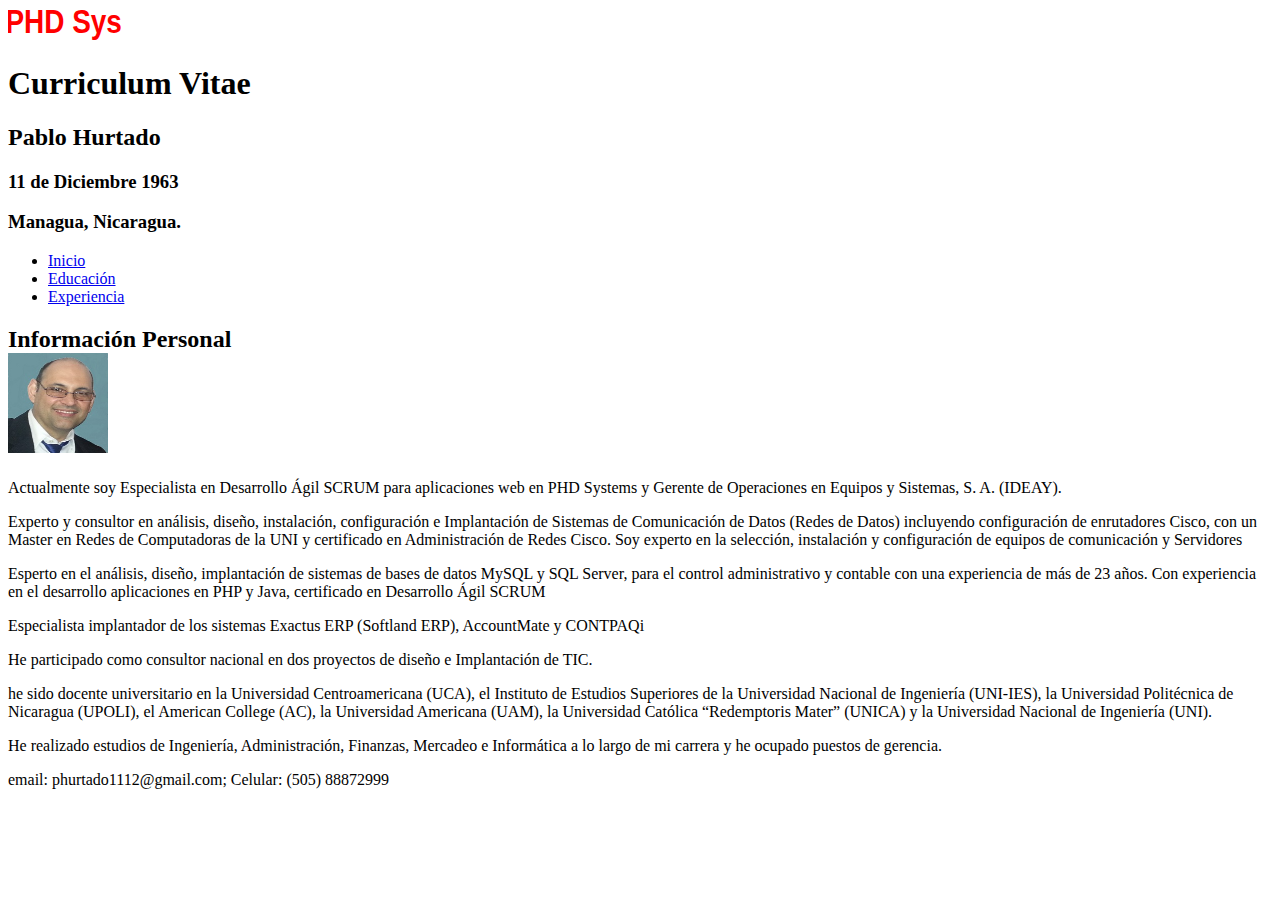
<file: index.html>
<!DOCTYPE html>
<!--
To change this license header, choose License Headers in Project Properties.
To change this template file, choose Tools | Templates
and open the template in the editor.
-->
<html>
    <head>
        <title>TODO supply a title</title>
        <meta charset="UTF-8">
        <meta name="viewport" content="width=device-width, initial-scale=1.0">
    </head>
    <body id="contenedor">
        <header id="encabezado">
            <img src="img/logo-PHD.svg" alt="Logo PHD Systems" />
            <h1>Curriculum Vitae</h1>
            <h2>Pablo Hurtado</h2>
            <h3>11 de Diciembre 1963</h3>
            <h3>Managua, Nicaragua.</h3>
        </header>
        <ul>
            <li><a href="index.html">Inicio</a></li>
            <li><a href="educacion.html" >Educación</a></li>
            <li><a href="experiencia.html" >Experiencia</a></li>
        </ul>
        <h2>Información Personal<br><img src="img/20141207_PHD230x230.jpg" alt="Foto Pablo Hurtado" height="100" width="100"></h2>
        <p> Actualmente soy Especialista en Desarrollo Ágil SCRUM para aplicaciones web en PHD Systems y 
            Gerente de Operaciones en Equipos y Sistemas, S. A. (IDEAY).</p> 
        <p> Experto y consultor en análisis, diseño, instalación, configuración e Implantación de Sistemas de 
            Comunicación de Datos (Redes de Datos) incluyendo configuración de enrutadores Cisco, con un Master en Redes de Computadoras de la UNI y 
            certificado en Administración de Redes Cisco. Soy experto en la selección, instalación y configuración de equipos de comunicación y Servidores </p> 
        <p> Esperto en el análisis, diseño, implantación de sistemas de bases de datos MySQL y SQL Server, 
            para el control administrativo y contable con una experiencia de más de 23 años. 
            Con experiencia en el desarrollo aplicaciones en PHP y Java, certificado en Desarrollo Ágil SCRUM</p> 
        <p> Especialista implantador de los sistemas Exactus ERP (Softland ERP), AccountMate y CONTPAQi</P> 
        <p> He participado como consultor nacional en dos proyectos de diseño e Implantación de TIC.</p>
        <p> he sido docente universitario en la Universidad Centroamericana (UCA), el Instituto de Estudios Superiores 
            de la Universidad Nacional de Ingeniería (UNI-IES), la Universidad Politécnica de Nicaragua (UPOLI), el American College (AC), 
            la Universidad Americana (UAM), la Universidad Católica “Redemptoris Mater” (UNICA) y la Universidad Nacional de Ingeniería (UNI).</p> 
        <p> He realizado estudios de Ingeniería, Administración, Finanzas, Mercadeo e Informática a lo largo de mi carrera y he ocupado puestos de gerencia.</p>
        <footer>
            email: phurtado1112@gmail.com; Celular: (505) 88872999
        </footer>
    </body>
</html>
</file>
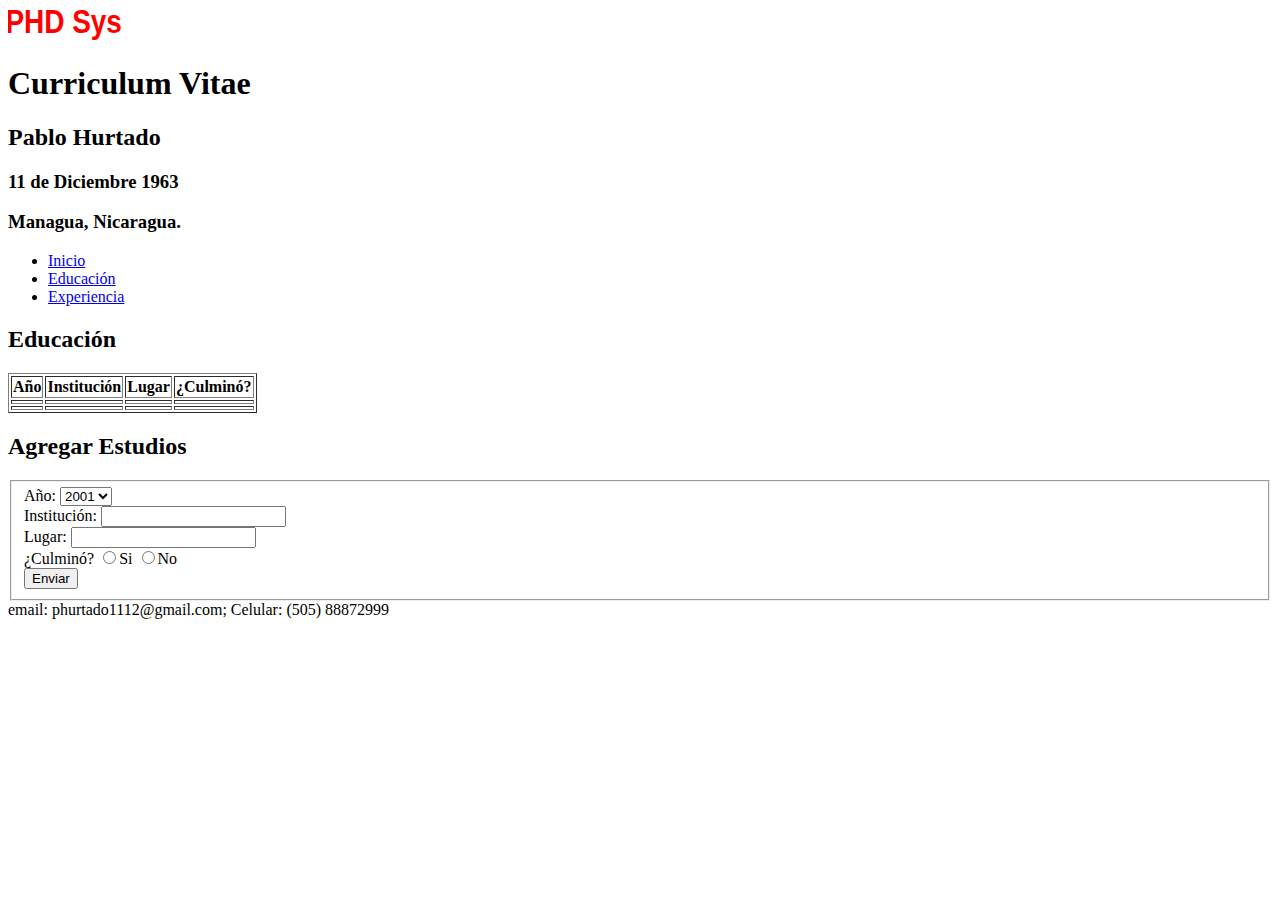
<file: educacion.html>
<!DOCTYPE html>
<!--
To change this license header, choose License Headers in Project Properties.
To change this template file, choose Tools | Templates
and open the template in the editor.
-->
<html>
    <head>
        <title>TODO supply a title</title>
        <meta charset="UTF-8">
        <meta name="viewport" content="width=device-width, initial-scale=1.0">
    </head>
    <body>
        <header>
            <img src="img/logo-PHD.svg" alt="Logo PHD Systems" />
            <h1>Curriculum Vitae</h1>
            <h2>Pablo Hurtado</h2>
            <h3>11 de Diciembre 1963</h3>
            <h3>Managua, Nicaragua.</h3>
        </header>
        <ul>
            <li><a href="index.html">Inicio</a></li>
            <li><a href="educacion.html" >Educación</a></li>
            <li><a href="experiencia.html" >Experiencia</a></li>
        </ul>
        <h2>Educación</h2>
        <table border="1">
            <tr>
                <th>Año</th>
                <th>Institución</th>
                <th>Lugar</th>
                <th>¿Culminó?</th>
            </tr>
            <tr>
                <td> </td>
                <td> </td>
                <td> </td>
                <td> </td>
            </tr>
            <tr>
                <td></td>
                <td></td>
                <td></td>
                <td></td>
            </tr>
        </table>
        <h2>Agregar Estudios</h2>
        <form name="estudios" autocomplete="on">
            <fieldset>
                <label for="Anio">Año:</label>
                <select>
                    <option>2001</option>
                    <option>2002</option>
                    <option>2003</option>
                    <option>2004</option>
                    <option>2005</option>
                    <option>2006</option>
                    <option>2007</option>
                    <option>2008</option>
                    <option>2009</option>
                    <option>2010</option>
                    <option>2011</option>
                    <option>2012</option>
                    <option>2013</option>
                    <option>2014</option>
                    <option>2015</option>
                    <option>2016</option>
                </select><br>
                <label for="institucion">Institución:</label>
                <input type="text" id="institucion"><br>
                <label for="lugar">Lugar:</label>
                <input type="text" id="lugar"><br>
                <label for="culminado">¿Culminó?</label>
                <input type="radio">Si
                <input type="radio">No<br>
                <input type="submit" value="Enviar">
            </fieldset>
        </form>
        <footer>
            email: phurtado1112@gmail.com; Celular: (505) 88872999
        </footer>
    </body>
</html>
</file>
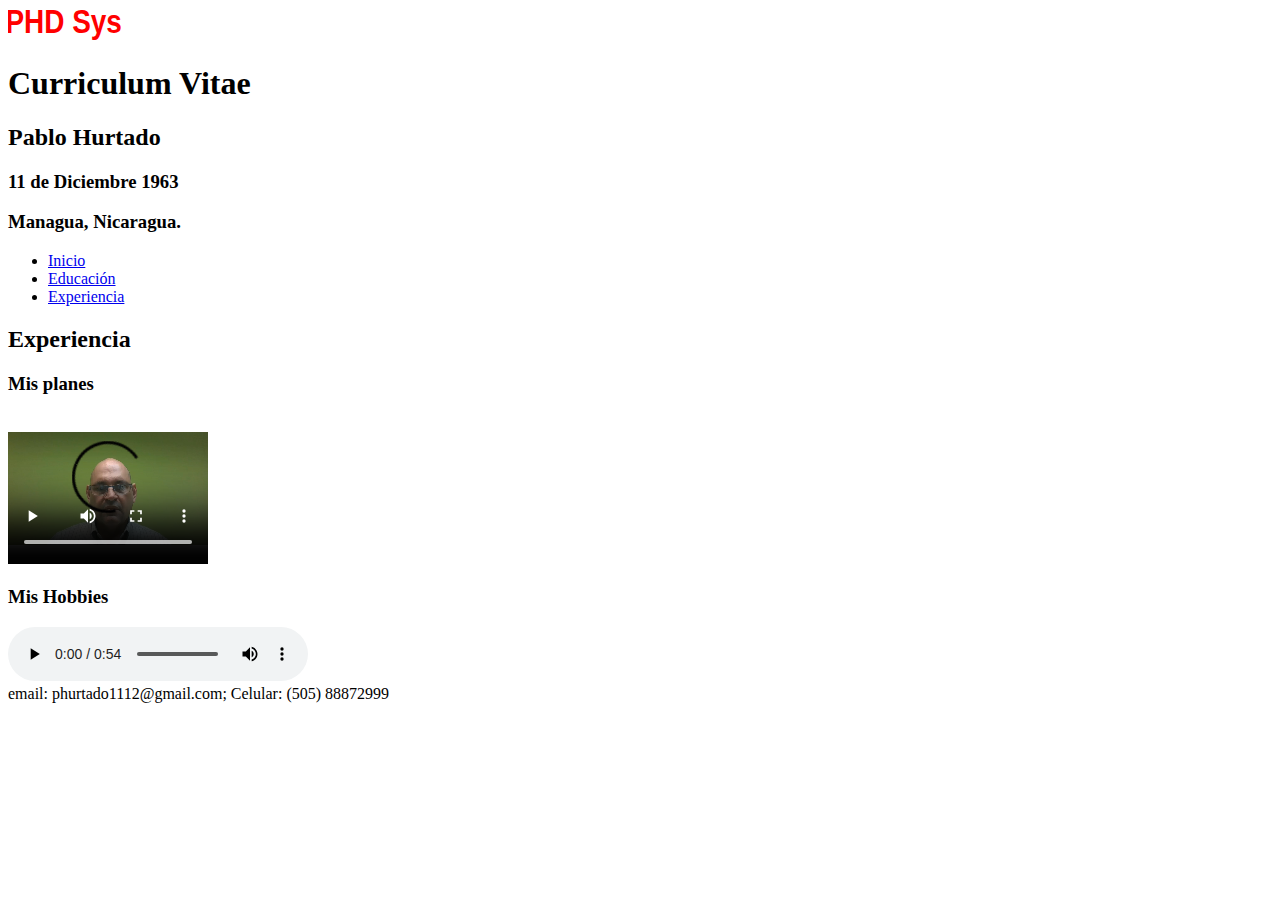
<file: experiencia.html>
<!DOCTYPE html>
<!--
To change this license header, choose License Headers in Project Properties.
To change this template file, choose Tools | Templates
and open the template in the editor.
-->
<html>
    <head>
        <title>TODO supply a title</title>
        <meta charset="UTF-8">
        <meta name="viewport" content="width=device-width, initial-scale=1.0">
    </head>
    <body>
        <header>
            <img src="img/logo-PHD.svg" alt="Logo PHD Systems" />
            <h1>Curriculum Vitae</h1>
            <h2>Pablo Hurtado</h2>
            <h3>11 de Diciembre 1963</h3>
            <h3>Managua, Nicaragua.</h3>
        </header>
        <ul>
            <li><a href="index.html">Inicio</a></li>
            <li><a href="educacion.html" >Educación</a></li>
            <li><a href="experiencia.html" >Experiencia</a></li>
        </ul>
        <h2>Experiencia</h2>
        <h3>Mis planes</h3>
        <video width="200" height="150" controls>
            <source src="video/PHD_experiencia.mp4" type="video/mp4" />
            <source src="PHD_experiencia.ogg" type="video/ogg" />
            Su buscardo no soporta los tipos de video de este sitio
        </video>
        <h3>Mis Hobbies</h3>
        <audio controls>
            <source src="audio/mis_hobbies.mp3" type="audio/mp3">
		Texto cuando tu browser no soporta audio
        </audio>
        <footer>
            email: phurtado1112@gmail.com; Celular: (505) 88872999
        </footer>
    </body>
</html>
</file>
